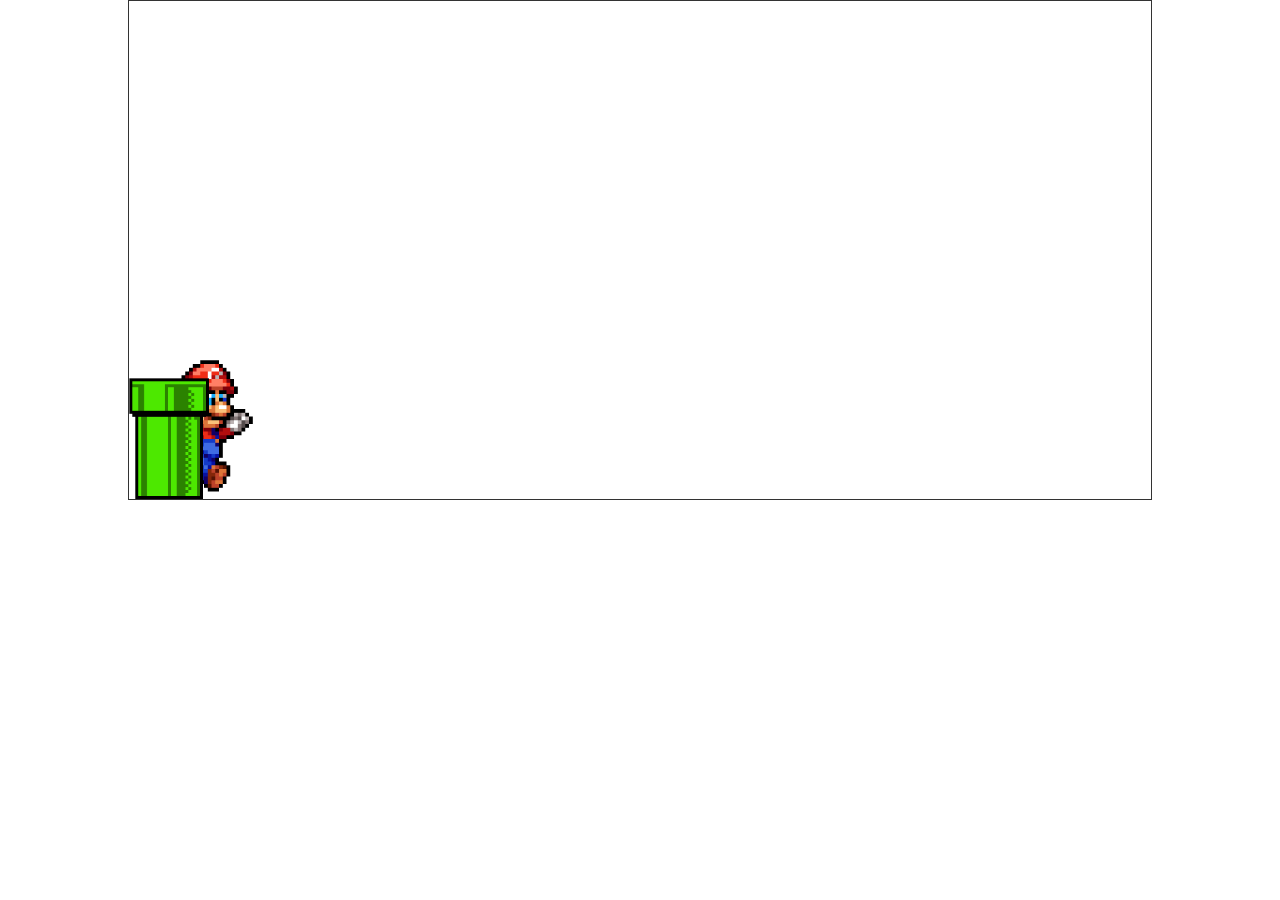
<file: mariojogo/index.html>
<!DOCTYPE html>
<html lang="eng">
    <head>
        <meta charset="UTF-8">
        <meta name="viewport" content="width=device-width, initial-scale=1.0">

        <link rel="stylesheet" href="style.css">
        <script src="javascript.js" defer></script>

        <title>Mario Jump</title>
    </head>
    <body>
        <div class="game-board">
            <img src="img/mariorun.gif" class="mario">
            <img src="img/pipe.jpg" class="pipe">
        </div>
    </body>
</html>
</file>
<file: mariojogo/style.css>
* {
    margin: 0;
    padding: 0%;
    box-sizing: border-box;
}

.game-board {
    width: 80%;
    height: 500px;
    border: 1px solid #333;
    margin: 0 auto;
    position: relative;
    overflow: hidden;
}

.pipe {
    position: absolute;
    bottom: 0;
    width: 80px;

    animation: pipe-animation 2s infinite linear;
}

@keyframes pipe-animation {
    from {
        right: -80%;
    }

    to {
        right: 100%;
    }
}

.mario {
     width: 150px;
     position: absolute;
     bottom: 0;

}

.jump {
    animation: jump 500ms ease-out;
}


@keyframes jump{
    0% {
        bottom: 0;
    }    
    40% {
        bottom: 250px;
    }
    45% {
        bottom: 250px;
    }
    50% {
        bottom: 250px;
    }
    60% {
        bottom: 250px;
    }
    65% {
        bottom: 250px;
    }
    70% {
        bottom: 250px;
    }
    100% {
        bottom: 0;
    }
}
</file>
